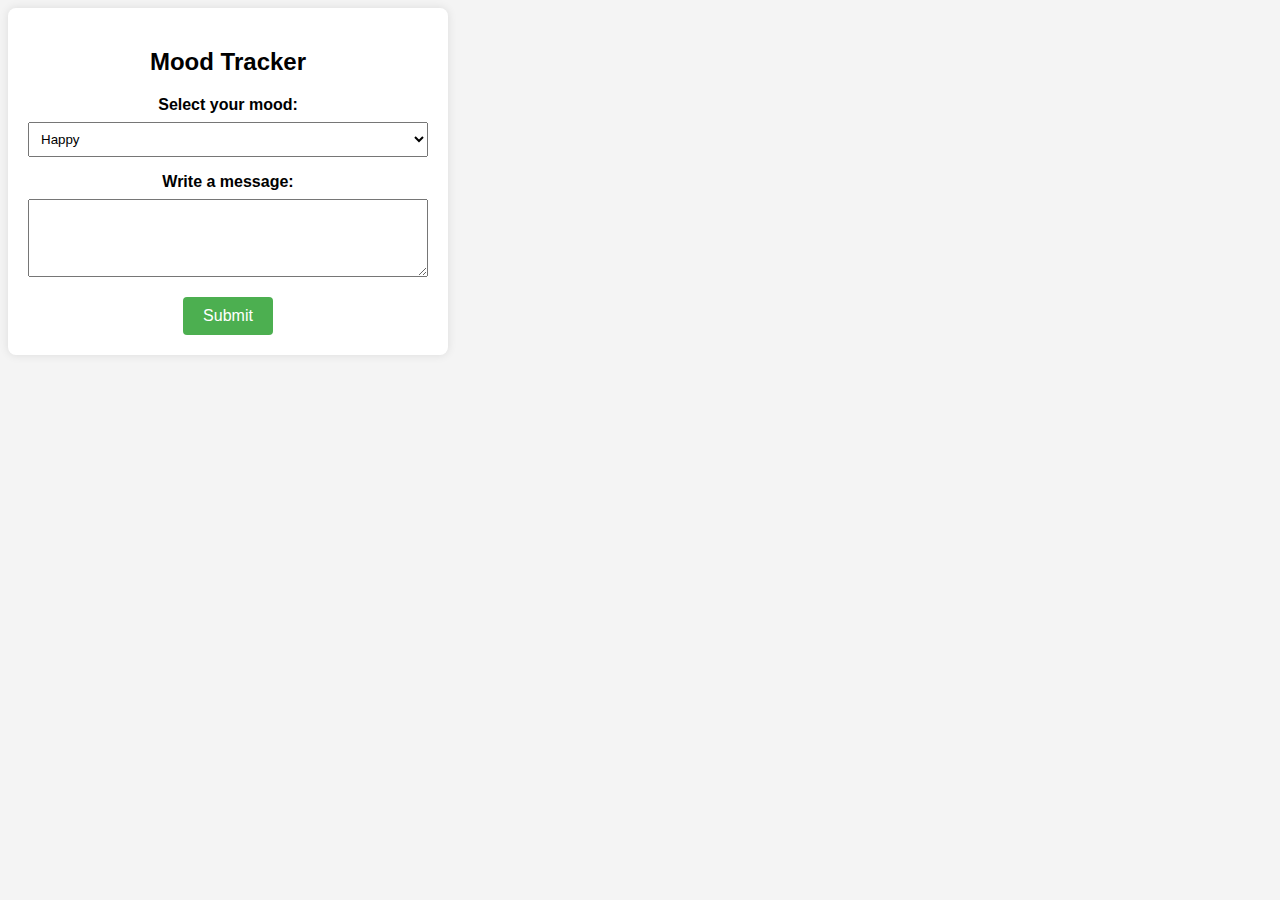
<file: client/moodtrack.html>
<!DOCTYPE html>
<html lang="en">
<head>
    <meta charset="UTF-8">
    <meta name="viewport" content="width=device-width, initial-scale=1.0">
    <title>Mood Tracker</title>
    <link href="./resources/styles/moodtrack.css" rel="stylesheet">
</head>
<body>

    <div id="mood-form">
        <h2>Mood Tracker</h2>
        <form id="user-mood-form">
            <label for="mood">Select your mood:</label>
            <select id="mood" name="mood" required>
                <option value="happy">Happy</option>
                <option value="sad">Sad</option>
                <option value="excited">Excited</option>
                <option value="calm">Calm</option>
                <!-- Add more mood options as needed -->
            </select>

            <label for="message">Write a message:</label>
            <textarea id="message" name="message" rows="4" required></textarea>

            <button type="button" onclick="trackMood()">Submit</button>
        </form>
    </div>

    <script>
        function trackMood() {
            var selectedMood = document.getElementById('mood').value;
            var userMessage = document.getElementById('message').value;

            // You can add your logic to handle the mood and message data
            console.log('Mood:', selectedMood);
            console.log('Message:', userMessage);

            // You can also send the data to a server or perform other actions as needed
        }
    </script>
</body>
</html>
</file>
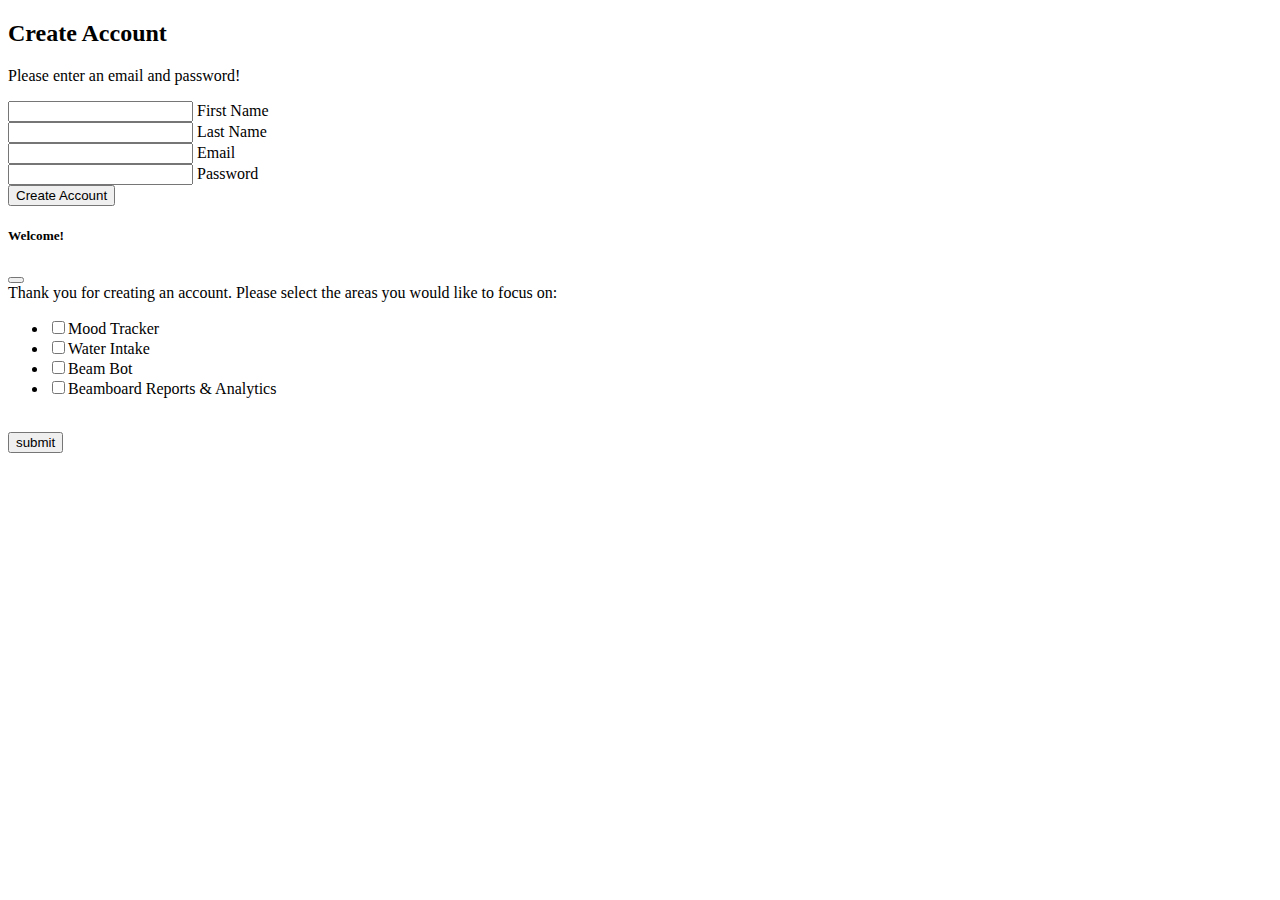
<file: client/signup.html>
<!DOCTYPE html>
<html lang="en">
<head>
    <meta charset="UTF-8">
    <meta http-equiv="X-UA-Compatible" content="IE=edge">
    <meta name="viewport" content="width=device-width, initial-scale=1.0">
    <link href="https://cdn.jsdelivr.net/npm/bootstrap@5.3.2/dist/css/bootstrap.min.css" rel="stylesheet" integrity="sha384-T3c6CoIi6uLrA9TneNEoa7RxnatzjcDSCmG1MXxSR1GAsXEV/Dwwykc2MPK8M2HN" crossorigin="anonymous">
    <link rel= "stylesheet" href = "./resources/styles/signup.css">
    <title>Sign Up</title>
</head>
<body>
    <section class="vh-100 gradient-custom">
        <div class="container py-5 h-100">
          <div class="row d-flex justify-content-center align-items-center h-100">
            <div class="col-12 col-md-8 col-lg-6 col-xl-5">

              <div class="card bg-dark text-white" style="border-radius: 1rem;">
                <div class="card-body p-5 text-center">
      
                  <div class="mb-md-5 mt-md-4 pb-5">
      
                    <h2 class="fw-bold mb-2 text-uppercase">Create Account</h2>
                    <p class="text-white-50 mb-5">Please enter an email and password!</p>
      
                    <div class="form-outline form-white mb-4">
                      <input type="email" id="firstName" class="form-control form-control-lg" />
                      <label class="form-label" for="typeEmailX">First Name</label>
                    </div>

                    <div class="form-outline form-white mb-4">
                      <input type="email" id="lastName" class="form-control form-control-lg" />
                      <label class="form-label" for="typeEmailX">Last Name</label>
                    </div>

                    <div class="form-outline form-white mb-4">
                      <input type="email" id="email" class="form-control form-control-lg" />
                      <label class="form-label" for="typeEmailX">Email</label>
                    </div>
      
                    <div class="form-outline form-white mb-4">
                      <input type="password" id="password" class="form-control form-control-lg" />
                      <label class="form-label" for="typePasswordX">Password</label>
                    </div>
      
                    <button class="btn btn-outline-light btn-lg px-5" type="submit" onclick="createAccount()">Create Account</button>
      
                    <div class="d-flex justify-content-center text-center mt-4 pt-1">
                      <a href="#!" class="text-white"><i class="fab fa-facebook-f fa-lg"></i></a>
                      <a href="#!" class="text-white"><i class="fab fa-twitter fa-lg mx-4 px-2"></i></a>
                      <a href="#!" class="text-white"><i class="fab fa-google fa-lg"></i></a>
                    </div>
                  </div>
                </div>
              </div>
            </div>
          </div>
        </div>
      </section>
      <div class="modal fade" id="signUpModal" tabindex="-1" aria-labelledby="signUpModalLabel" aria-hidden="true">
        <div class="modal-dialog">
          <div class="modal-content">
            <div class="modal-header">
              <h5 class="modal-title" id="signUpModalLabel">Welcome!</h5>
              <button type="button" class="btn-close" data-bs-dismiss="modal" aria-label="Close"></button>
            </div>
            <div class="modal-body" id ="preferences">
              Thank you for creating an account. Please select the areas you would like to focus on:
        <br><div id="editlist1" class="dropdown-check-list visible" tabindex="100">
        <ul class="items scrollable-dropdown">
        <li><input type="checkbox">Mood Tracker</li>
        <li><input type="checkbox">Water Intake</li>
        <li><input type="checkbox">Beam Bot</li>
        <li><input type="checkbox">Beamboard Reports & Analytics</li>
        </ul>
        </div><br>

            </div>
            <div class="modal-footer">
              <button type="submit" class="btn btn-primary" onclick="nextPage()">submit</button>
            </div>
          </div>
        </div>
      </div>      
      <script src="https://cdn.jsdelivr.net/npm/bootstrap@5.3.2/dist/js/bootstrap.bundle.min.js" integrity="sha384-C6RzsynM9kWDrMNeT87bh95OGNyZPhcTNXj1NW7RuBCsyN/o0jlpcV8Qyq46cDfL" crossorigin="anonymous"></script>
      <script src="./signup.js"></script>
</body>
</html>
</file>
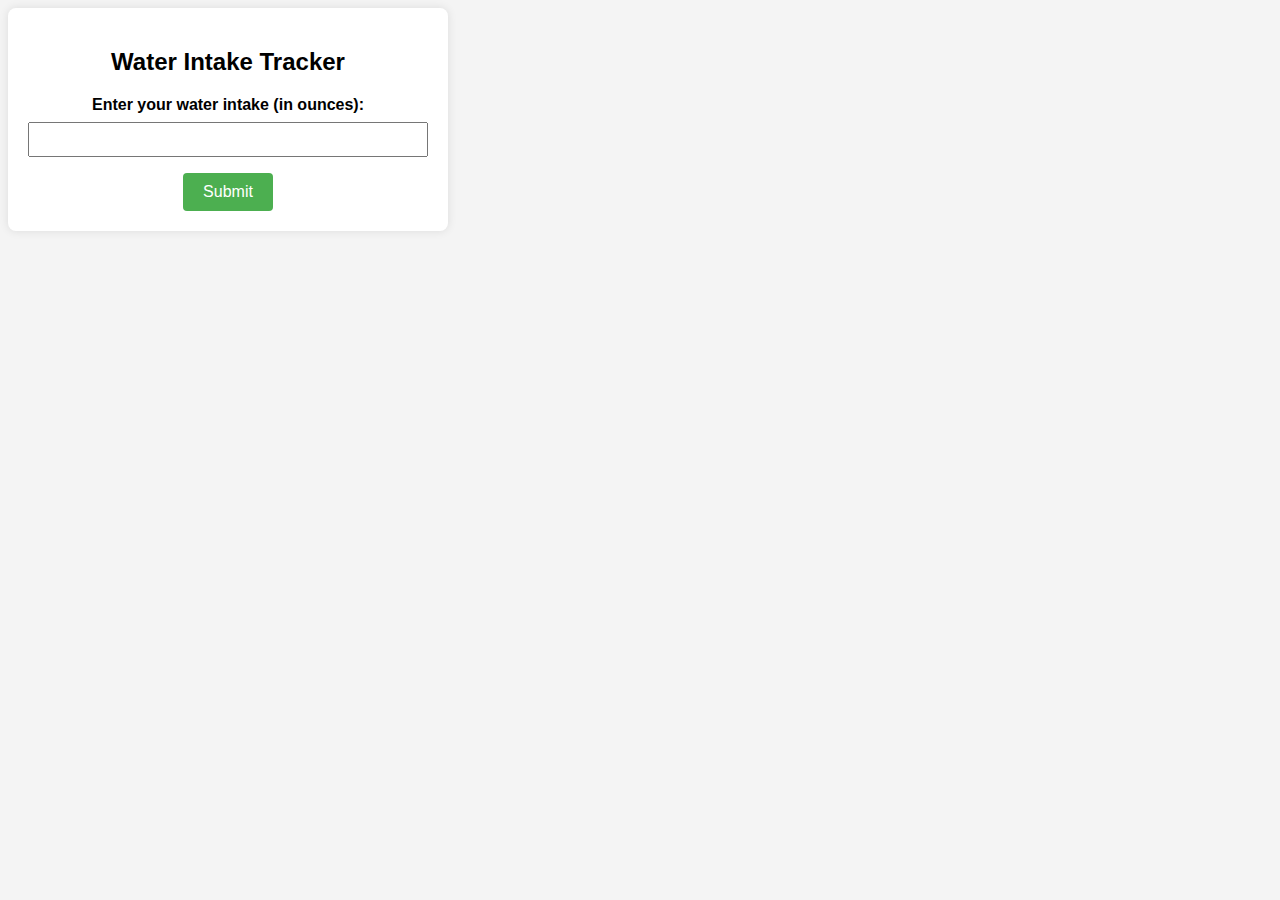
<file: client/water.html>
<!DOCTYPE html>
<html lang="en">
<head>
    <meta charset="UTF-8">
    <meta name="viewport" content="width=device-width, initial-scale=1.0">
    <title>Water Intake Tracker</title>
    <link href="./resources/styles/water.css" rel="stylesheet">
</head>
<body>

    <div id="water-form">
        <h2>Water Intake Tracker</h2>
        <form id="user-water-form">
            <label for="waterAmount">Enter your water intake (in ounces):</label>
            <input type="number" id="waterAmount" name="waterAmount" min="0" required>

            <button type="button" onclick="trackWaterIntake()">Submit</button>
        </form>
    </div>

    <script>
        function trackWaterIntake() {
            var waterAmount = document.getElementById('waterAmount').value;

            // You can add your logic to handle the water intake data
            console.log('Water Intake:', waterAmount);

            // You can also send the data to a server or perform other actions as needed
        }
    </script>
</body>
</html>
</file>
<file: client/resources/styles/moodtrack.css>
body {
    font-family: Arial, sans-serif;
    background-color: #f4f4f4;
    text-align: center;
    /* margin: 20px; */
}

#mood-form {
    max-width: 400px;
    background-color: #fff;
    padding: 20px;
    border-radius: 8px;
    box-shadow: 0 0 10px rgba(0, 0, 0, 0.1);
}

label {
    display: block;
    margin-bottom: 8px;
    font-weight: bold;
}

select, textarea {
    width: 100%;
    padding: 8px;
    margin-bottom: 16px;
    box-sizing: border-box;
}

button {
    background-color: #4caf50;
    color: #fff;
    padding: 10px 20px;
    border: none;
    border-radius: 4px;
    cursor: pointer;
    font-size: 16px;
}

button:hover {
    background-color: #45a049;
}

.tracker-container {
    display: inline-block;
    vertical-align: top;
    margin: 10px;
}

.tracker-form {
    max-width: 400px;
    background-color: #fff;
    padding: 20px;
    border-radius: 8px;
    box-shadow: 0 0 10px rgba(0, 0, 0, 0.1);
}

.chat-box {
    text-align: center;
}

.chat-form {
    background-color: #fff;
    padding: 20px;
    border-radius: 8px;
    box-shadow: 0 0 10px rgba(0, 0, 0, 0.1);
}
</file>
<file: client/resources/styles/signup.css>
#signUpModal .question {
    background-color: #f7f7f7;
    border: 1px solid #ddd;
    border-radius: 4px; 
    padding: 15px;
    margin-top: 20px; 
  }
  
  #signUpModal .question p {
    font-weight: bold; 
    color: #333; 
    margin-bottom: 10px; 
  }
  
  #signUpModal .question label {
    display: block; 
    margin: 5px 0; 
    font-size: 16px; 
    cursor: pointer; 
  }
  
  #signUpModal .question input[type="radio"] {
    margin-right: 10px;
  }
</file>
<file: client/resources/styles/water.css>
body {
    font-family: Arial, sans-serif;
    background-color: #f4f4f4;
    text-align: center;
    /* margin: 20px; */
}

#water-form {
    max-width: 400px;
    background-color: #fff;
    padding: 20px;
    border-radius: 8px;
    box-shadow: 0 0 10px rgba(0, 0, 0, 0.1);
}

label {
    display: block;
    margin-bottom: 8px;
    font-weight: bold;
}

input {
    width: 100%;
    padding: 8px;
    margin-bottom: 16px;
    box-sizing: border-box;
}

button {
    background-color: #4caf50;
    color: #fff;
    padding: 10px 20px;
    border: none;
    border-radius: 4px;
    cursor: pointer;
    font-size: 16px;
}

button:hover {
    background-color: #45a049;
}

.grey{
    background-color: white;
}
.grey:hover{
    background-color: grey;
}
</file>
